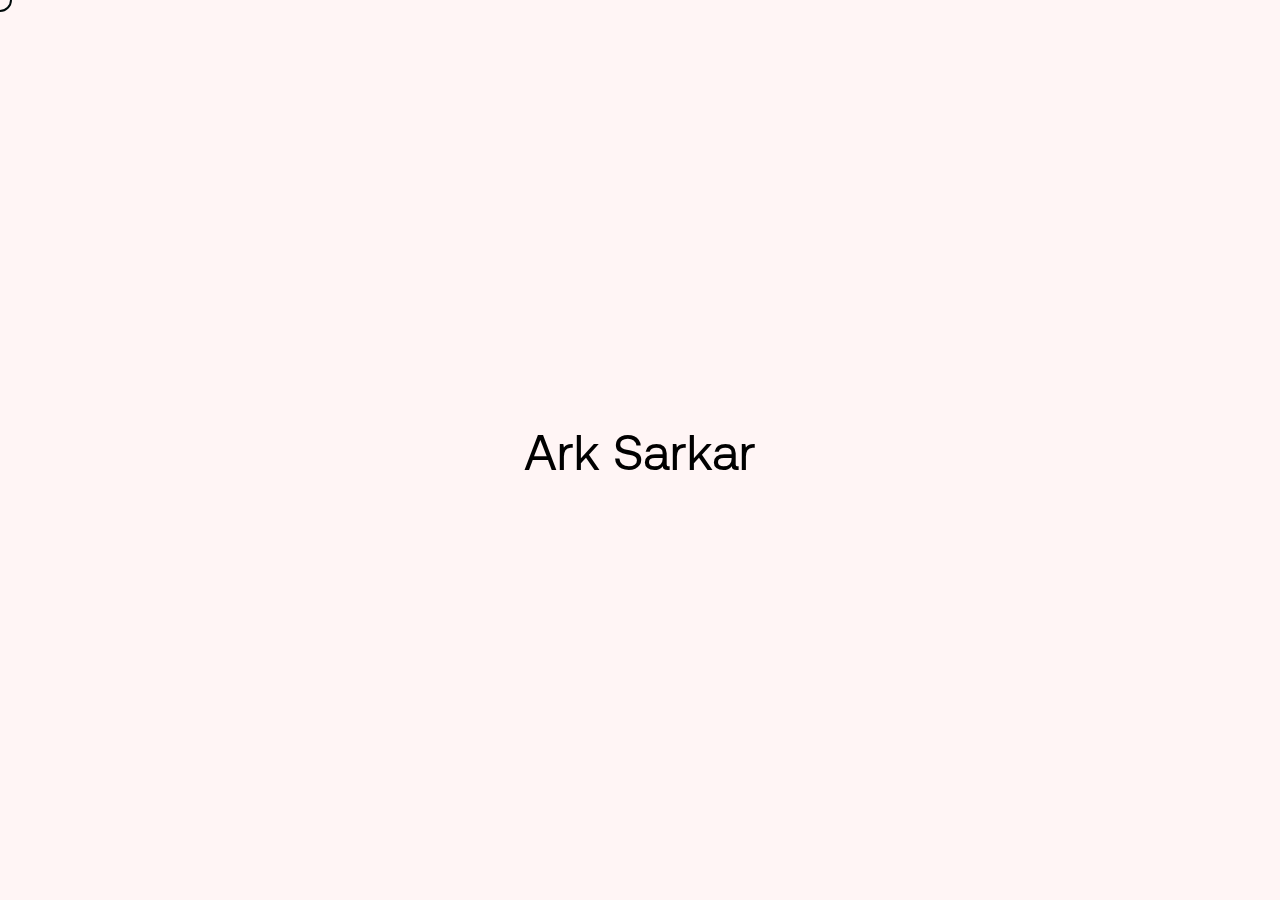
<file: public/index.html>
<!DOCTYPE html>
<html lang="en">
<head>
  <meta charset="UTF-8">
  <link rel="icon" href="./assets/Ark Logo.png" />
  <meta name="viewport" content="width=device-width, initial-scale=1.0">
  <title>Ark Sarkar</title>
  <link rel="stylesheet" href="./styles/index.css">
</head>
<body>
  <!--Loading Transition-->
  <div class="loading">
    <p><span class="fade-out-word word1">Ark</span> <span class="fade-out-word word2">Sarkar</span></p>  
  </div>

  <div class="content">
    <header class="SiteHeader">
      <a href="index.html" style="text-decoration: none;">
        <h1 class="logo">ARK SARKAR</h1>
      </a>
      <nav>
        <ul>
          <li class="nav-list-item"><a href="about.html">About</a></li>
          <li class="nav-list-item"><a href="contact.html">Contact</a></li>
        </ul>
      </nav>

      <!--Mobile Nav Bar-->
      <navmob role="navigation">
        <div id="menuToggle">
          <input type="checkbox" />
          <svg viewBox="0 0 32 32">
            <path class="line line-top-bottom" d="M27 10 13 10C10.8 10 9 8.2 9 6 9 3.5 10.8 2 13 2 15.2 2 17 3.8 17 6L17 26C17 28.2 18.8 30 21 30 23.2 30 25 28.2 25 26 25 23.8 23.2 22 21 22L7 22"></path>
            <path class="line" d="M7 16 27 16"></path>
          </svg>
            <div class="menu-list" id="menu">
              <div class="menu-header" id="menu-footer"></div>
              <div class="menu-item"><a class="link" href="about.html">About</a></div>
              <div class="menu-item"><a class="link" href="contact.html">Contact</a></div>
            </div>
        </div>
      </navmob>
    </header>
    

    <div class="frame"></div>

    <div class="main-text">
      <span class="text-original">A thinker and coder, delving deep into the philosophy of technology to redefine problem-solving.</span>
      <span class="text-hover">Merging the problem-solving prowess of a programmer, the critical thinking of a philosopher, and the user empathy of a design thinker to drive innovation and deliver value.</span>
    </div>

    <div class="candid-text hidden">
      <span class="text-1">I think, therefore I code... or is it the other way around?</span>
      <span class="text-2">Warning: Engaging with this individual may lead to deep discussions about the nature of consciousness... and heated debates about the merits of functional programming.</span>
      <span class="text-3">I majored in computer science to compensate for my existential dread, but all I got was this lousy imposter syndrome.</span>
      <span class="text-4">My ADHD is like having a supercomputer for a brain... but nobody remembered to install the drivers for the focus button.</span>
    </div>

    <!-- Hover and Checkbox Text Changer -->
    <script src="js/main-text-changer.js"></script>
    
  </div>

  <div class="copyright">
    <span>© 2024</span>
  </div>

  <div class="serious-checkbox">
    <label class="checkBox">
      <input id="ch1" type="checkbox" checked>
      <div class="transition"></div>
    </label>
    <label for="ch1" class="checkboxLabel">
      <span class="text">Serious</span>
    </label>
  </div>


  <!--Custom Cursor-->
  <div class="custom-cursor-container">
    <div class="cursor" id="cursor"></div>
    <div class="click-me" >[ Click Me ]</div>
  </div>

  <!--Cursor Script-->
  <script src="js/cursor.js"></script>

</body>
</html>
</file>
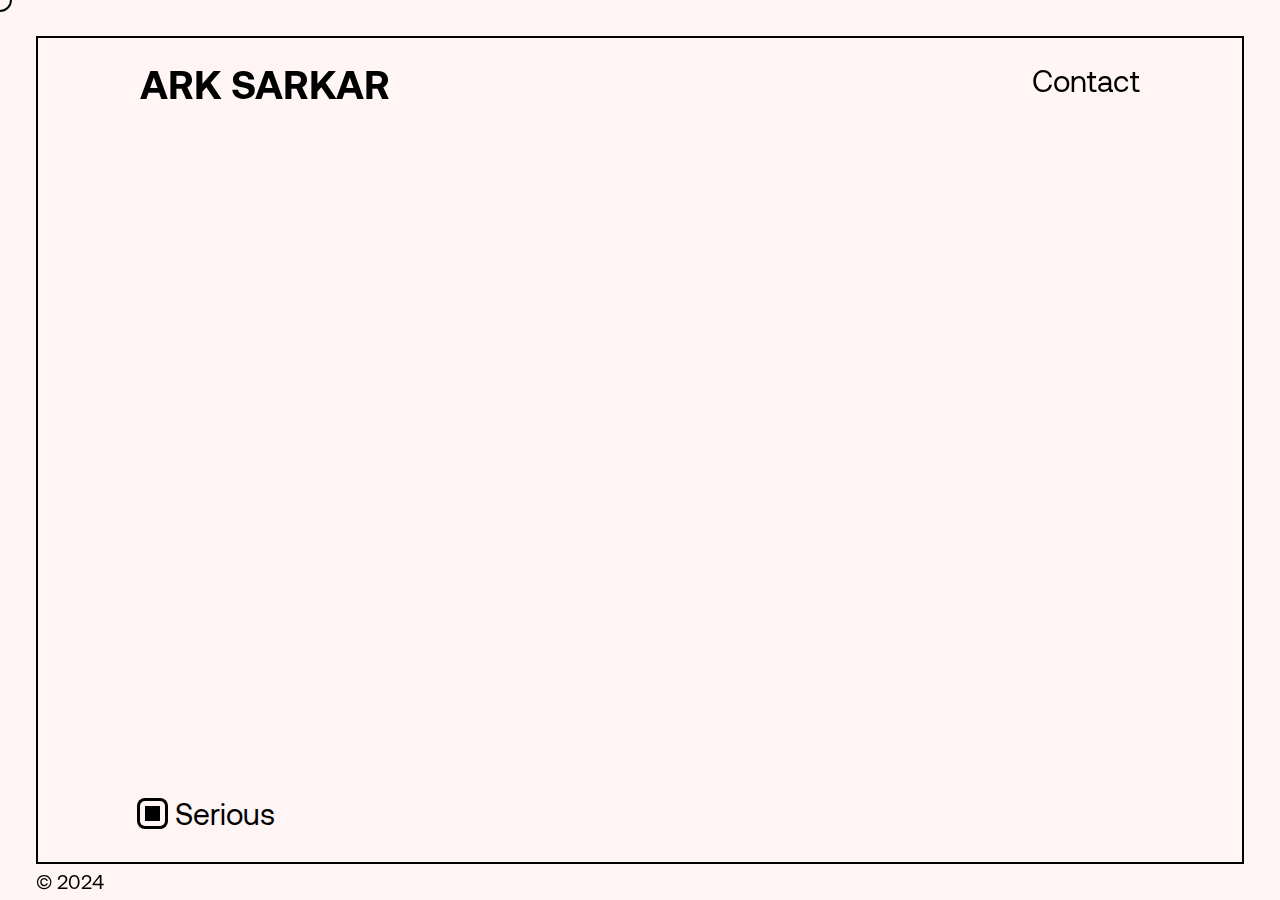
<file: public/about.html>
<!DOCTYPE html>
<html lang="en">
<head>
  <meta charset="UTF-8">
  <link rel="icon" href="./assets/Ark Logo.png" />
  <meta name="viewport" content="width=device-width, initial-scale=1.0">
  <title>About Ark</title>
  <link rel="stylesheet" href="./styles/about.css">
</head>
<body>
  <div class="content">
    <header class="SiteHeader">
      <a href="index.html" style="text-decoration: none;">
        <h1 class="logo">ARK SARKAR</h1>
      </a>
      <nav>
        <ul>
          <li class="nav-list-item"><a href="contact.html">Contact</a></li>
        </ul>
      </nav>

      <!--Mobile Nav Bar-->
      <navmob role="navigation">
        <div id="menuToggle">
          <input type="checkbox" />
          <svg viewBox="0 0 32 32">
            <path class="line line-top-bottom" d="M27 10 13 10C10.8 10 9 8.2 9 6 9 3.5 10.8 2 13 2 15.2 2 17 3.8 17 6L17 26C17 28.2 18.8 30 21 30 23.2 30 25 28.2 25 26 25 23.8 23.2 22 21 22L7 22"></path>
            <path class="line" d="M7 16 27 16"></path>
          </svg>
            <div class="menu-list" id="menu">
              <div class="menu-header" id="menu-footer"></div>
              <div class="menu-item"><a class="link" href="index.html">Home</a></div>
              <div class="menu-item"><a class="link" href="contact.html">Contact</a></div>
            </div>
        </div>
      </navmob>
    </header>

    <div class="frame"></div>

    <div class="main-text">
      <div class="intro-text-container">
        <span class="text-original">Hello there! I'm Ark.</span>
        <img src="./assets/me.png" alt="Ark's Picture" class="hover-image">
      </div>
      <br>
      <span class="text-original">I'm an undergrad studying Computer Science, but with a twist—I'm also diving into Psychology and Business as my minors. It's a weird combo, but it says a lot about me—I love tech, understanding people, and starting my own thing.</span>
      <br>
      <span class="text-original">Outside of academics, I run <a href="https://arcturusaudio.pro"><u>Arcturus Audio</u></a>, an audio engineering service that allows me to merge my technical expertise with my creative side. When I'm not working on that, you'll often find me lost in literature or podcasts on philosophy and psychology. I always strive to understand the world better.</span>
      <br>
      <span class="text-original">I'm actively seeking opportunities in Product Management, Academic Research, or Front-End Development. I'm poised to leverage my talents to make a meaningful impact.</span>
      <br>
      <span class="text-original">I'm compelled by curiosity and a desire to make a change, and I look forward to connecting with like-minded people. Let's explore how we can collaborate and grow together!</span>
      <span class="text-original">↓</span>
      <span class="text-original"><a href="contact.html"><u>Contact</u></a></span>
    </div>

    <div class="candid-text">
      <span class="text-original">Howdy! I'm Aritra but I go by Ark.</span>
      <br>
      <span class="text-original">Growing up alongside radical technologies, I couldn't help but notice how they were catalyzing the way we think and act. It got me curious about what makes people tick in this digital world.</span>
      <br>
      <span class="text-original">I often find myself deeply affected by the world around me. It's not always easy, but it's led me to seek a deeper understanding of our shared human experience. Through philosophy, I'm learning to navigate the complexities of life, including the inevitable challenges we all face. It's a bittersweet journey—sometimes intense, but always enlightening. In a way, my unique perspective has become both my greatest challenge and my greatest teacher.</span>
    </div>

    <!-- Checkbox Text Changer -->
    <script src="js/aboutme-text-changer.js"></script>
    
  </div>

  <div class="copyright">
    <span>© 2024</span>
  </div>

  <div class="serious-checkbox">
    <label class="checkBox">
      <input id="ch1" type="checkbox" checked>
      <div class="transition"></div>
    </label>
    <label for="ch1" class="checkboxLabel">
      <span class="text">Serious</span>
    </label>
  </div>


  <!--Custom Cursor-->
  <div class="custom-cursor-container">
    <div class="cursor" id="cursor"></div>
  </div>

  <!--Cursor Script-->
  <script src="js/cursor.js"></script>

</body>
</html>
</file>
<file: public/styles/index.css>
@font-face {
  font-family: "Aeonik";
  src: url("../fonts/Aeonik-Regular.ttf") format("truetype");
  font-weight: normal;
  font-style: normal;
}

@font-face {
  font-family: "Aeonik Black";
  src: url("../fonts/Aeonik-Bold.ttf") format("truetype");
  font-weight: bolder;
  font-style: normal;
}

@font-face {
  font-family: "Aeonik Light";
  src: url("../fonts/Aeonik-Light.ttf") format("truetype");
  font-weight: lighter;
  font-style: normal;
}

html {
  line-height: 1;
}

body {
  height: 100%;
  margin: 0;
  padding: 0;
  display: flex;
  cursor: none;
  background: #fff5f5;
}

* {
  color: #000;
  --spacing: max(20px, 4vmin);
}

.frame {
  box-sizing: border-box;
  position: absolute;
  top: var(--spacing);
  right: var(--spacing);
  bottom: var(--spacing);
  left: var(--spacing);
  border: 2px solid #000;
  display: flex;
  justify-content: center;
  align-items: center;
}

.SiteHeader {
  display: flex;
  justify-content: space-between;
  align-items: center;
  position: fixed;
  top: calc(var(--spacing));
  left: 50%;
  transform: translateX(-50%);
  width: calc(100% - 2 * var(--spacing)*2);  max-width: 1000px;
  box-sizing: border-box;
}

.logo {
  font-family: Aeonik Black;
  font-size: 40px;
  cursor: pointer;
  transition: color 0.3s ease;
}

.logo:hover {
  color: #3a3a3a;
}

nav {
  display: flex;
}

nav ul {
  list-style: none;
  display: flex;
  margin: 0;
  padding: 0;
}

nav ul li {
  margin-left: calc(var(--spacing));
}

nav ul li a {
  font-family: Aeonik;
  text-decoration: none;
  font-size: 30px;
  position: relative;
  display: inline-block;
  padding-bottom: 5px;
}

nav ul li a::before {
  content: '';
  position: absolute;
  width: 100%;
  height: 3px;
  border-radius: 10px;
  background: #000;
  bottom: 0;
  left: 0;
  transform-origin: right;
  transform: scaleX(0);
  transition: transform 0.3s ease-in-out;
}

nav ul li a:hover::before {
  transform-origin: left;
  transform: scaleX(1);
}

.main-text, .candid-text {
  position: fixed;
  top: 50vh;
  left: 50%;
  transform: translate(-50%, -50%);
  width: calc(100% - 2 * var(--spacing)*2);  
  max-width: 1000px;
  font-family: 'Aeonik Light', sans-serif;
  font-size: 40px;
  box-sizing: border-box;
}

.main-text .text-original,
.main-text .text-hover {
  opacity: 1;
  transition: opacity 0.5s ease-in-out;
}

.main-text .text-hover {
  display: none;
}

.hidden {
  display: none;
}

.copyright {
  position: fixed;
  font-family: Aeonik;
  font-size: 20px;
  font-weight: normal;
  bottom: 0;
  left: 0;
  margin: calc(var(--spacing)/4) calc(var(--spacing));
  white-space: nowrap;
}

.SiteHeader,
nav ul li a,
.copyright {
  z-index: 1;
}

.clear {
  clear: both;
}

.serious-checkbox {
  cursor: pointer;
  display: flex;
  align-items: center;
  position: absolute;
  bottom: calc(var(--spacing) * 2);
  left: calc(50% - (1000px / 2));
  font-family: Aeonik;
}

.checkBox {
  cursor: pointer;
  width: 15px;
  height: 15px;
  border: 5px solid rgba(255, 255, 255, 0);
  border-radius: 5px;
  position: relative;
  overflow: hidden;
  box-shadow: 0px 0px 0px 3px #000;
  margin-right: 10px;
}

.checkboxLabel {
  cursor: pointer;
  font-size: 30px;
  color: #000;
}

.checkBox div {
  width: 30px;
  height: 30px;
  background-color: #000;
  top: -52px;
  left: -52px;
  position: absolute;
  transform: rotateZ(45deg);
  z-index: 1;
}

.checkBox input[type=checkbox]:checked + div {
  left: -10px;
  top: -10px;
}

.checkBox input[type=checkbox] {
  position: absolute;
  left: 50px;
  visibility: hidden;
}

.transition {
  transition: 300ms ease;
}

.loading {
  position: absolute;
  width: 100%;
  height: 100%;
  background: #fff5f5;
  z-index: 5;
  animation: fadeOut 1s ease-in-out forwards;
  animation-delay: 1.2s;
  display: flex;
  justify-content: center;
  align-items: center;
  font-family: Aeonik;
  font-size: 50px;
}

p {
  margin: 0;
  opacity: 1;
}

.loading .fade-out-word {
  opacity: 1;
  animation: fadeOut 0.5s ease-in-out forwards;
}

.loading .word1 {
  animation-delay: 0.5s;
}

.loading .word2 {
  animation-delay: 0.7s;
}

@keyframes fadeOut {
  0% {
    opacity: 1;
  }
  100% {
    opacity: 0;
    visibility: hidden;
    pointer-events: none;
  }
}

/* Mobile Nav Bar */
navmob {
  display: none;
}

#menu .link {
  text-decoration: none;
  color: #000;
  opacity: 1;
  font-size: 30px;
  transition: 200ms;
}

.link::before {
  content: '';
  position: absolute;
  width: 100%;
  height: 2px;
  border-radius: 5px;
  background-color: #000;
  bottom: -2px;
  left: 0;
  transform-origin: right;
  transform: scaleX(0);
  transition: transform .05s ease-in;
  transition: transform .2s ease-out;
}

.link:hover::before {
  transform-origin: left;
  transform: scaleX(1);
}

.menu-list {
  list-style-type: none;
  text-align: right;
}

#menuToggle {
  display: flex;
  flex-direction: column;
  justify-content: center;
  align-items: flex-end;
  position: relative;
  user-select: none;
}

#menuToggle input {
  display: flex;
  width: 40px;
  height: 32px;
  position: absolute;
  cursor: pointer;
  opacity: 0;
  z-index: 3;
}

#menuToggle svg {
  height: 3em;
  transition: transform 600ms cubic-bezier(0.4, 0, 0.2, 1);
  z-index: 2;
}

.line, .line-top-bottom {
  fill: none;
  stroke: #000;
  stroke-linecap: round;
  stroke-linejoin: round;
  stroke-width: 3;
  transition: stroke 600ms cubic-bezier(0.4, 0, 0.2, 1), stroke-dasharray 600ms cubic-bezier(0.4, 0, 0.2, 1), stroke-dashoffset 600ms cubic-bezier(0.4, 0, 0.2, 1);
}

.line-top-bottom {
  stroke-dasharray: 12 63;
}

#menuToggle input:checked ~ svg .line,
#menuToggle input:checked ~ svg .line-top-bottom {
  stroke: black;
}

#menuToggle input:checked ~ svg {
  transform: rotate(-45deg);
}

#menuToggle input:checked ~ svg .line-top-bottom {
  stroke-dasharray: 20 300;
  stroke-dashoffset: -32.42;
}

#menu {
  position: absolute;
  width: auto;
  height: fit-content;
  margin: 180px 0px 0 0px;
  padding-right: 0px;
  border-radius: 10px;
  background-color: #ffffff;
  transform-origin: 0% 0%;
  transform: translateX(400%);
  transition: transform 0.5s cubic-bezier(0.77,0.2,0.05,1.0);
  border: 2px solid #000;
}

.menu-item {
  font-family: Aeonik;
  font-size: 10px;
  padding: 10px 10px;
  transition-delay: 2s;
}

#menuToggle input:checked ~ .menu-list {
  transform: none;
  z-index: 1;
}

/* Custom Cursor Styles */
.custom-cursor-container {
  cursor: none;
  position: absolute;
  top: 0;
  left: 0;
  right: 0;
  bottom: 0;
  z-index: 100;
  mix-blend-mode: exclusion;
  pointer-events: none;
  font-family: Aeonik;
}

.cursor {
  position: fixed;
  transform: translate(-50%, -50%);
  height: 20px;
  width: 20px;
  border-radius: 50%;
  pointer-events: none;
  border: 2px solid #fff;
}

.cursor-hover {
  position: fixed;
  height: 20px;
  width: 20px;
  border-radius: 50%;
  background: #fff;
  pointer-events: none;
}

.click-me {
  font-size: 15px;
  font-weight: normal;
  color: #fff;
  position: fixed;
  transform: translate(-7px, -38px);
  pointer-events: none;
  display: none;
}

/* Link Cursor hover effect */
.custom-cursor-container .cursor.hover {
  opacity: 0;
}

.custom-cursor-container:not(:hover) .cursor,
.custom-cursor-container:not(:hover) .cursor-hover {
  pointer-events: none;
}

/* Hide custom cursor when hovering over logo */
.logo:hover ~ .custom-cursor-container,
.logo:hover ~ .custom-cursor-container .cursor {
  display: none;
}

@media (max-width: 1100px) and (min-width: 768px) {
  .main-text, .candid-text {
    font-size: 10px;
  }
  
  .custom-cursor-container {
    cursor: none;
  }

  .custom-cursor-container .cursor {
    display: none;
  }

  body,
  * {
    cursor: pointer;
  }

  .serious-checkbox {
    left: calc(var(--spacing) * 2);
  }
}

@media (max-width: 768px) {
  .main-text, .candid-text {
    font-size: 35px;
  }

  nav {
    display: none;
  }

  navmob {
    display: flex;
  }

  .custom-cursor-container {
    cursor: none;
  }

  .custom-cursor-container .cursor {
    display: none;
  }

  body,
  * {
    cursor: pointer;
  }

  .copyright {
    font-size: 12px;
  }

  .serious-checkbox {
    left: calc(var(--spacing) * 2);
  }
}
</file>
<file: public/styles/about.css>
@font-face {
  font-family: "Aeonik";
  src: url("../fonts/Aeonik-Regular.ttf") format("truetype");
  font-weight: normal;
  font-style: normal;
}

@font-face {
  font-family: "Aeonik Black";
  src: url("../fonts/Aeonik-Bold.ttf") format("truetype");
  font-weight: bolder;
  font-style: normal;
}

@font-face {
  font-family: "Aeonik Light";
  src: url("../fonts/Aeonik-Light.ttf") format("truetype");
  font-weight: lighter;
  font-style: normal;
}

html {
  line-height: 1;
}

body {
  height: 100%;
  margin: 0;
  padding: 0;
  display: flex;
  cursor: none;
  background: #fff5f5;
}

* {
  color: #000;
  --spacing: max(20px, 4vmin);
}


.frame {
  box-sizing: border-box;
  position: absolute;
  top: var(--spacing);
  right: var(--spacing);
  bottom: var(--spacing);
  left: var(--spacing);
  border: 2px solid #000;
  display: flex;
  justify-content: center;
  align-items: center;
}

.SiteHeader {
  display: flex;
  justify-content: space-between;
  align-items: center;
  position: fixed;
  top: calc(var(--spacing));
  left: 50%;
  transform: translateX(-50%);
  width: calc(100% - 2 * var(--spacing)*2); max-width: 1000px;
  box-sizing: border-box;
}

.logo {
  font-family: Aeonik Black;
  font-size: 40px;
  cursor: pointer;
  transition: color 0.3s ease;
}

.logo:hover {
  color: #3a3a3a;
}

nav {
  display: flex;
}

nav ul {
  list-style: none;
  display: flex;
  margin: 0;
  padding: 0;
}

nav ul li {
  margin-left: calc(var(--spacing));
}

nav ul li a {
  font-family: Aeonik;
  text-decoration: none;
  font-size: 30px;
  position: relative;
  display: inline-block;
  padding-bottom: 5px;
}

nav ul li a::before {
  content: '';
  position: absolute;
  width: 100%;
  height: 3px;
  border-radius: 10px;
  background: #000;
  bottom: 0;
  left: 0;
  transform-origin: right;
  transform: scaleX(0);
  transition: transform 0.3s ease-in-out;
}

nav ul li a:hover::before {
  transform-origin: left;
  transform: scaleX(1);
}

/* Element Positioning */
.SiteHeader,
nav ul li a,
.copyright {
  z-index: 1;
}

/* Mobile Nav Bar */
navmob {
  display: none;
}

#menu .link {
  text-decoration: none;
  color: #000;
  opacity:1;
  font-family: Aeonik;
  font-size: 30px;
  transition: 200ms;
}

.link::before {
  content: '';
  position: absolute;
  width: 100%;
  height: 2px;
  border-radius: 5px;
  background-color: #000;
  bottom: -2px;
  left: 0;
  transform-origin: right;
  transform: scaleX(0);
  transition: transform .05s ease-in;
  transition: transform .2s ease-out;
}

.link:hover::before {
  transform-origin: left;
  transform: scaleX(1);
}
.menu-list {
  list-style-type: none;
  text-align: right;
}

.menu-logo {
  color: #000;
  font-family: Aeonik;
  padding-top: 80px;
  padding-bottom: 30px;
  font-size: 40px;
  font-weight: bold;
  display: block;
}

.menu-text {
  color: #000;
  font-family: Aeonik;
  font-size: 10px;
}

#menuToggle {
  display: flex;
  flex-direction: column;
  justify-content: center;
  align-items: flex-end;
  position: relative;
  user-select: none;
}

#menuToggle input
{
  display: flex;
  width: 40px;
  height: 32px;
  position: absolute;
  opacity: 0;
  z-index: 3;
}

#menuToggle svg {
  height: 3em;
  transition: transform 600ms cubic-bezier(0.4, 0, 0.2, 1);
  z-index: 2;
}


.line, .line-top-bottom {
  fill: none;
  stroke: #000;
  stroke-linecap: round;
  stroke-linejoin: round;
  stroke-width: 3;
  transition: stroke 600ms cubic-bezier(0.4, 0, 0.2, 1), stroke-dasharray 600ms cubic-bezier(0.4, 0, 0.2, 1), stroke-dashoffset 600ms cubic-bezier(0.4, 0, 0.2, 1);
}

.line-top-bottom {
  stroke-dasharray: 12 63;
}

#menuToggle input:checked ~ svg .line,
#menuToggle input:checked ~ svg .line-top-bottom {
  stroke: black;
}

#menuToggle input:checked ~ svg {
  transform: rotate(-45deg);
}

#menuToggle input:checked ~ svg .line-top-bottom {
  stroke-dasharray: 20 300;
  stroke-dashoffset: -32.42;
}

#menu
{
  position: absolute;
  width: auto;
  height: fit-content;
  margin: 180px 0px 0 0px;
  padding-right: 0px;
  border-radius: 10px;
  background-color: #ffffff;
  transform-origin: 0% 0%;
  transform: translateX(400%);
  transition: transform 0.5s cubic-bezier(0.77,0.2,0.05,1.0);
  border: 2px solid #000;
}

.menu-item
{
  padding: 10px 10px;
  transition-delay: 2s;
}

#menuToggle input:checked ~ .menu-list
{
  transform: none;
  z-index: 1;
}

/* Custom Cursor Styles */
.custom-cursor-container {
  cursor: none;
  position: absolute;
  top: 0;
  left: 0;
  right: 0;
  bottom: 0;
  z-index: 100;
  mix-blend-mode: exclusion;
  pointer-events: none;
  font-family: Aeonik;
}

.cursor {
  position: fixed;
  transform: translate(-50%, -50%);
  height: 20px;
  width: 20px;
  border-radius: 50%;
  pointer-events: none;
  border: 2px solid #fff;
}

.cursor-hover {
  position: fixed;
  height: 20px;
  width: 20px;
  border-radius: 50%;
  background: #fff;
  pointer-events: none;
}

.click-me {
  font-size: 15px;
  font-weight: normal;
  color: #fff;
  position: fixed;
  transform: translate(-7px, -38px);
  pointer-events: none;
  display: none;
}

/* Link Cursor hover effect */
.custom-cursor-container .cursor.hover {
  opacity: 0;
}

.custom-cursor-container:not(:hover) .cursor,
.custom-cursor-container:not(:hover) .cursor-hover {
  pointer-events: none;
}

@keyframes fadeIn {
  from {
    opacity: 0;
  }
  to {
    opacity: 1;
  }
}

.main-text, .candid-text{
  position: fixed;
  top: 50vh;
  left: 50%;
  transform: translate(-50%, -50%);
  width: calc(100% - 2 * var(--spacing)*2);  
  max-width: 1000px;
  height: 70vh;
  min-height: 20vh;
  font-family: 'Aeonik';
  font-size: 25px;
  box-sizing: border-box;
  overflow-y: auto;
  line-height: 2rem;
  opacity: 0;
  animation: fadeIn 1.2s ease-out forwards;
}

.main-text, .text-original, .candid-text{
  display: block;
  margin-bottom: 5px;
}

.intro-text-container {
  position: relative;
  display: inline-block;
}

.hover-image {
  position: absolute;
  top: 40px;
  width: 150px; /* Adjust the size as needed */
  height: auto;
  opacity: 0;
  transition: opacity 0.3s ease;
  pointer-events: none;
  z-index: 10;
}

.intro-text-container:hover .hover-image {
  opacity: 1;
}

.serious-checkbox {
  cursor: pointer;
  display: flex;
  align-items: center;
  position: absolute;
  bottom: calc(var(--spacing) * 2);
  left: calc(50% - (1000px / 2));
  font-family: Aeonik;
}

.checkBox {
  cursor: pointer;
  width: 15px;
  height: 15px;
  border: 5px solid rgba(255, 255, 255, 0);
  border-radius: 5px;
  position: relative;
  overflow: hidden;
  box-shadow: 0px 0px 0px 3px #000;
  margin-right: 10px;
}

.checkboxLabel {
  cursor: pointer;
  font-size: 30px;
  color: #000;
}

.checkBox div {
  width: 30px;
  height: 30px;
  background-color: #000;
  top: -52px;
  left: -52px;
  position: absolute;
  transform: rotateZ(45deg);
  z-index: 1;
}

.checkBox input[type=checkbox]:checked + div {
  left: -10px;
  top: -10px;
}

.checkBox input[type=checkbox] {
  position: absolute;
  left: 50px;
  visibility: hidden;
}

.copyright {
  position: fixed;
  font-family: Aeonik;
  font-size: 20px;
  font-weight: normal;
  bottom: 0;
  left: 0;
  margin: calc(var(--spacing)/4) calc(var(--spacing));
  white-space: nowrap;
}

@media (max-width: 1100px) and (min-width: 768px) {
  .copyright {
    font-size: 18px;
  }

  .custom-cursor-container {
    cursor: none;
  }

  .custom-cursor-container .cursor {
    display: none;
  }

  body,
  * {
    cursor: pointer;
  }

  .serious-checkbox {
    left: calc(var(--spacing) * 2);
  }
}

@media (max-width: 768px) {
  nav {
    display: none;
  }

  navmob {
    display: flex;
  }
  
  .copyright {
    font-size: 12px;
  }

  .custom-cursor-container {
    cursor: none;
  }

  .custom-cursor-container .cursor {
    display: none;
  }

  body,
  * {
    cursor: pointer;
  }

  .serious-checkbox {
    left: calc(var(--spacing) * 2);
  }
}
</file>
